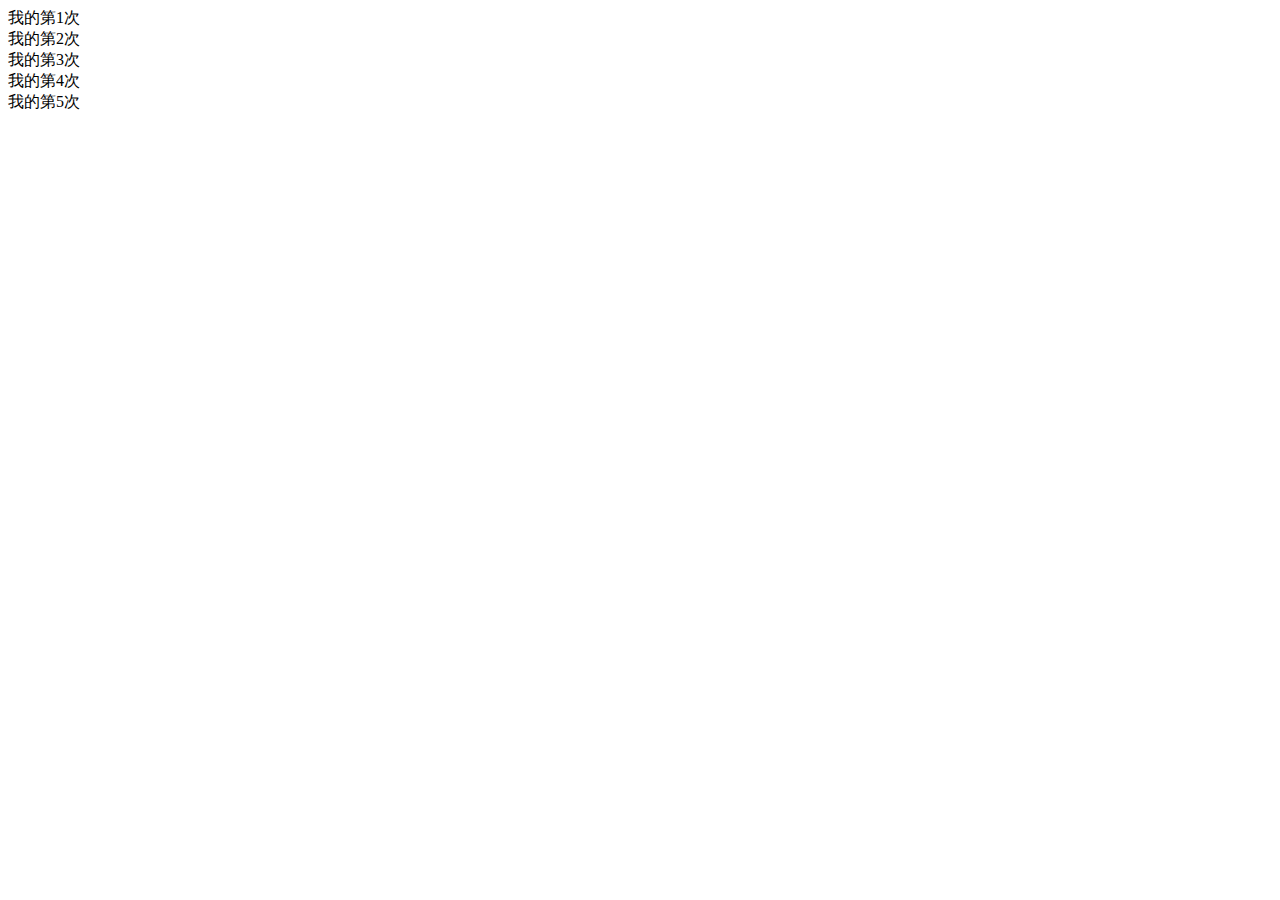
<file: index.html>
<!DOCTYPE html>
<html lang="en">
<head>
   <meta charset="UTF-8">
   <meta name="viewport" content="width=device-width, initial-scale=1.0">
   <meta http-equiv="X-UA-Compatible" content="ie=edge">
   <title>Document</title>
</head>
<body>
   <div>我的第1次</div>
   <div>我的第2次</div>
   <div>我的第3次</div>
   <div>我的第4次</div>
   <div>我的第5次</div>
</body>
</html>
</file>
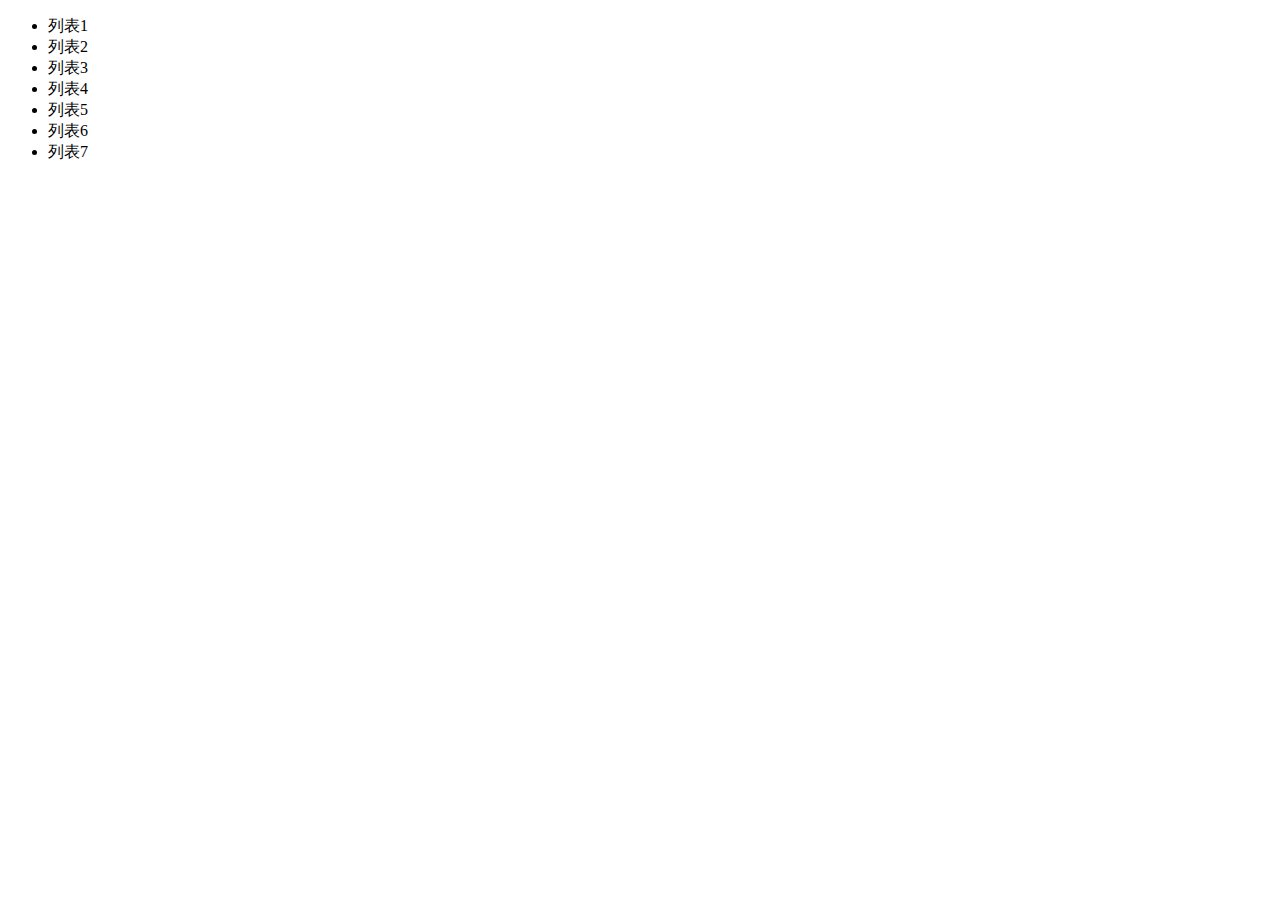
<file: list.html>
<!DOCTYPE html>
<html lang="en">
<head>
   <meta charset="UTF-8">
   <meta name="viewport" content="width=device-width, initial-scale=1.0">
   <meta http-equiv="X-UA-Compatible" content="ie=edge">
   <title>Document</title>
</head>
<body>
   <ul>
      <li>列表1</li>
      <li>列表2</li>
      <li>列表3</li>
      <li>列表4</li>
      <li>列表5</li>
      <li>列表6</li>
      <li>列表7</li>
   </ul>
</body>
</html>
</file>
